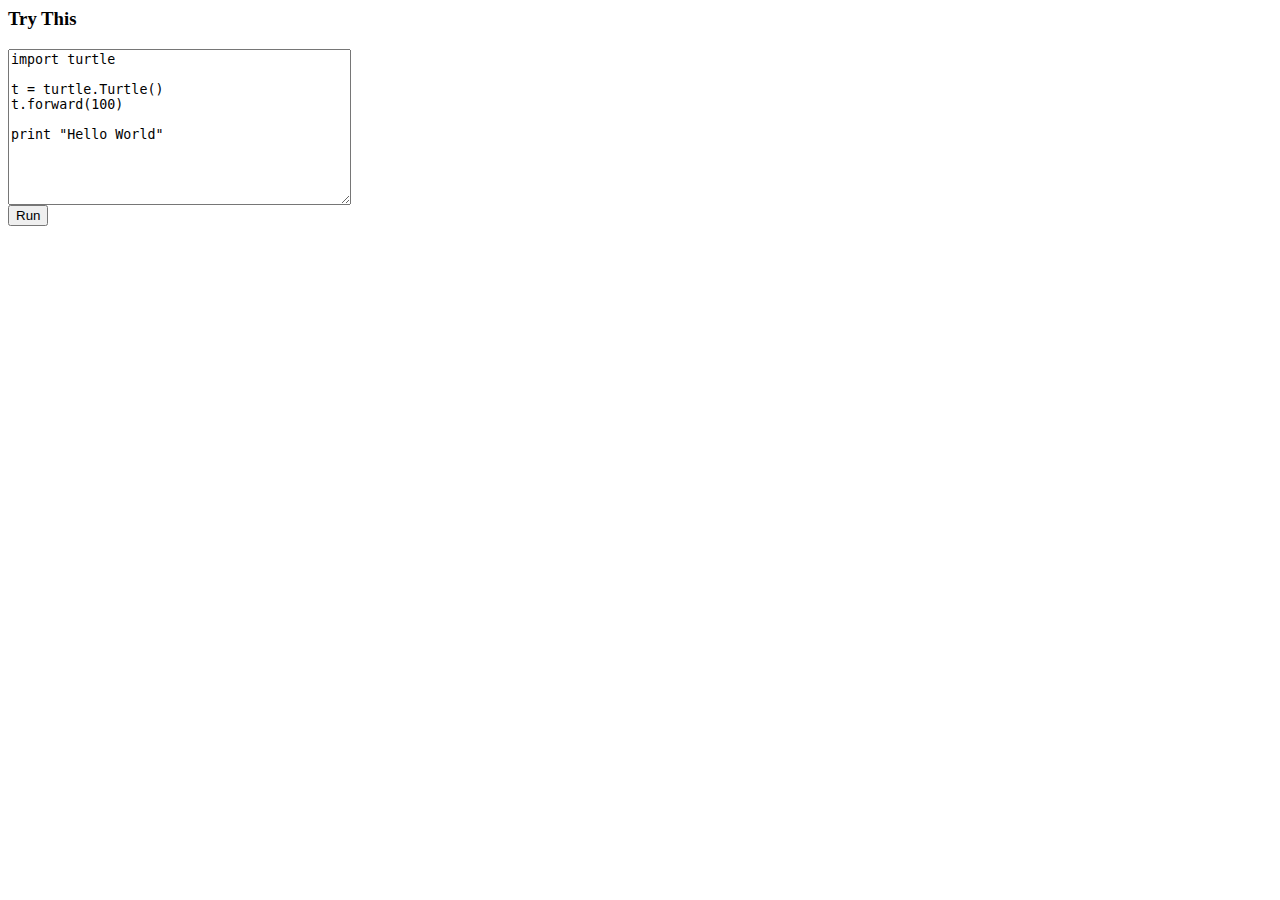
<file: skulpt.html>
<html>
  <head>
    <script
      src="http://ajax.googleapis.com/ajax/libs/jquery/1.9.0/jquery.min.js"
      type="text/javascript"
    ></script>
    <script src="skulpt/skulpt.min.js" type="text/javascript"></script>
    <script src="skulpt/skulpt-stdlib.js" type="text/javascript"></script>
  </head>

  <body>
    <script type="text/javascript">
      // output functions are configurable.  This one just appends some text
      // to a pre element.
      function outf(text) {
        var mypre = document.getElementById("output");
        mypre.innerHTML = mypre.innerHTML + text;
      }
      function builtinRead(x) {
        if (
          Sk.builtinFiles === undefined ||
          Sk.builtinFiles["files"][x] === undefined
        )
          throw "File not found: '" + x + "'";
        return Sk.builtinFiles["files"][x];
      }

      // Here's everything you need to run a python program in skulpt
      // grab the code from your textarea
      // get a reference to your pre element for output
      // configure the output function
      // call Sk.importMainWithBody()
      function runit() {
        var prog = document.getElementById("yourcode").value;
        var mypre = document.getElementById("output");
        mypre.innerHTML = "";
        Sk.pre = "output";
        Sk.configure({ output: outf, read: builtinRead });
        (Sk.TurtleGraphics || (Sk.TurtleGraphics = {})).target = "mycanvas";
        var myPromise = Sk.misceval.asyncToPromise(function () {
          return Sk.importMainWithBody("<stdin>", false, prog, true);
        });
        myPromise.then(
          function (mod) {
            console.log("success");
          },
          function (err) {
            console.log(err.toString());
          }
        );
      }
    </script>

    <h3>Try This</h3>
    <form>
      <textarea id="yourcode" cols="40" rows="10">
import turtle

t = turtle.Turtle()
t.forward(100)

print "Hello World" 
</textarea
      ><br />
      <button type="button" onclick="runit()">Run</button>
    </form>
    <pre id="output"></pre>
    <!-- If you want turtle graphics include a canvas -->
    <div id="mycanvas"></div>
  </body>
</html>
</file>
